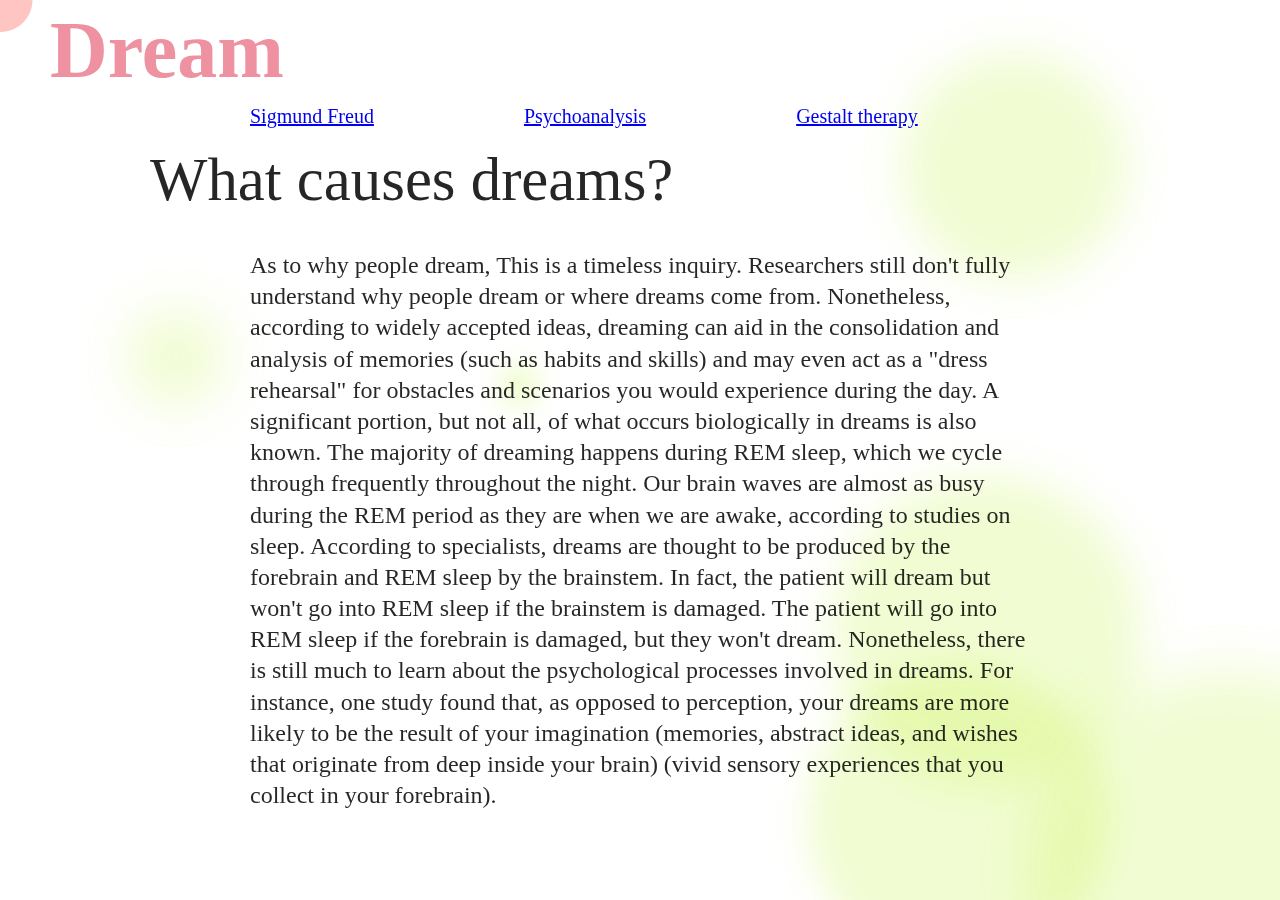
<file: index.html>
<!DOCTYPE html>
<html lang="en">
  <head>
    <meta charset="utf-8" />
    <meta name="viewport" content="width=device-width, initial-scale=1.0">

    <title>Sketch</title>

    <link rel="stylesheet" type="text/css" href="style.css">

    <script src="libraries/p5.min.js"></script>
    <script src="libraries/p5.sound.min.js"></script>
   
   
  </head>

  <body>


    <script class="background" src="sketch.js"></script> 
    
     <h1>
      Dream
     </h1>
          
  
    <ul>
      <li><a href="Sigmund Freud/index.html">Sigmund Freud</a></li>
      <li><a href="#">Psychoanalysis</a></li>
      <li><a href="#">Gestalt therapy</a></li>
    </ul>

<h2>
  What causes dreams?
</h2>
    <p>
      As to why people dream, This is a timeless inquiry. 

      Researchers still don't fully understand why people dream or where dreams come from. 

      Nonetheless, according to widely accepted ideas, 
      dreaming can aid in the consolidation and analysis of memories 
      (such as habits and skills) and may even act as a "dress rehearsal" 
      for obstacles and scenarios you would experience during the day. 

      A significant portion, but not all, of what occurs biologically 
      in dreams is also known. The majority of dreaming happens during REM sleep, 
      which we cycle through frequently throughout the night. 
      Our brain waves are almost as busy during the REM period as they are when we are awake, 
      according to studies on sleep.

      According to specialists, dreams are thought to be produced by the forebrain 
      and REM sleep by the brainstem. In fact, the patient will dream but won't go into REM sleep 
      if the brainstem is damaged. 
      The patient will go into REM sleep if the forebrain is damaged, but they won't dream. 

      Nonetheless, there is still much to learn about the psychological processes involved in dreams. 
      For instance, one study found that, as opposed to perception, your dreams are more likely to be the result of your imagination 
      (memories, abstract ideas, and wishes that originate from deep inside your brain) 
      (vivid sensory experiences that you collect in your forebrain).
    </p>

    <!-- <img src="picture.jpeg"> -->
    
    
   
  </body>

</html>
</file>
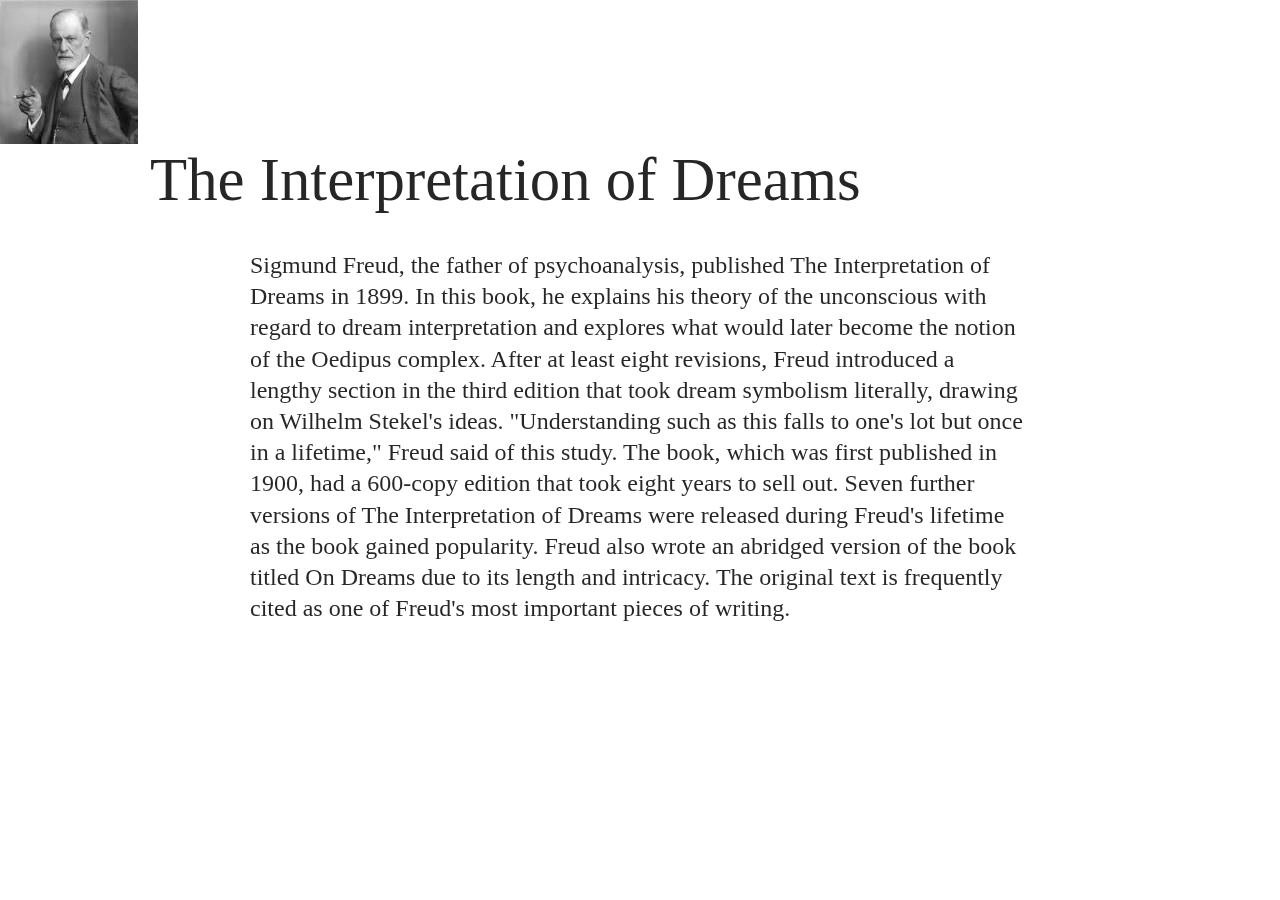
<file: Sigmund Freud/index.html>
<!DOCTYPE html>
<html lang="en">
  <head>
    <meta charset="utf-8" />
    <meta name="viewport" content="width=device-width, initial-scale=1.0">

    <title>Sketch</title>

    <link rel="stylesheet" type="text/css" href="style.css">

    <script src="libraries/p5.min.js"></script>
    <script src="libraries/p5.sound.min.js"></script>
  </head>

  <body>
    <!-- <script src="sketch.js"></script> -->
    <h1>The Interpretation of Dreams</h1>
    <p>
      Sigmund Freud, the father of psychoanalysis, published The Interpretation of Dreams in 1899. In this book, he explains his theory of the unconscious with regard to dream interpretation and explores what would later become the notion of the Oedipus complex. After at least eight revisions, Freud introduced a lengthy section in the third edition that took dream symbolism literally, drawing on Wilhelm Stekel's ideas. "Understanding such as this falls to one's lot but once in a lifetime," Freud said of this study. 

      The book, which was first published in 1900, had a 600-copy edition that took eight years to sell out. Seven further versions of The Interpretation of Dreams were released during Freud's lifetime as the book gained popularity.  

Freud also wrote an abridged version of the book titled On Dreams due to its length and intricacy. The original text is frequently cited as one of Freud's most important pieces of writing.
    </p>

    <img src="picture.jpeg"> 
  </body>
</html>
</file>
<file: style.css>
html, body {
  margin: 0;
  padding: 0;
}

canvas {
  display: block;
}

ul{
  list-style-type:none;
  list-style-position: inside;
  margin:70px 100px;
  padding:0;
  overflow:hidden;
  height:100%;
  font-family:Josefin slab;
  font-size: 20px;
  position:fixed;

  
}

li{
  float:left;
  margin-left: 150px;
  margin-top: 35px;
  text-align: center;
  
}

.background{

margin:-200px;


}

h1{
  font-family: hanken;
  font-size: 80px;
  color: rgb(238, 146, 161);
  position:fixed;
  margin:5px 50px
  
}

p{
  font-size: 1.5rem;
	font-weight: 500;
	color: rgba(0, 0, 0, 0.85);
	font-family: "Diatype Variable", Icons;
	font-style: normal;
	line-height: 1.3;
	font-variation-settings: 'slnt' 0, 'MONO' 0;
  margin: 250px;
  position:fixed;
}


h2{
  position:fixed;
font-family: "Diatype Variable", Icons;
	font-style: normal;
	font-weight: 400;
	padding: 0;
	margin: 150px;
	font-size: 3.8rem;
	line-height: 1;
	color: rgba(0, 0, 0, 0.85);
	font-variation-settings: 'slnt' 0, 'MONO' 0;
}
</file>
<file: Sigmund Freud/style.css>
html, body {
  margin: 0;
  padding: 0;
}

canvas {
  display: block;
}

h1{
  position:fixed;
font-family: "Diatype Variable", Icons;
	font-style: normal;
	font-weight: 400;
	padding: 0;
	margin: 150px;
	font-size: 3.8rem;
	line-height: 1;
	color: rgba(0, 0, 0, 0.85);
	font-variation-settings: 'slnt' 0, 'MONO' 0;
}

p{
  font-size: 1.5rem;
	font-weight: 500;
	color: rgba(0, 0, 0, 0.85);
	font-family: "Diatype Variable", Icons;
	font-style: normal;
	line-height: 1.3;
	font-variation-settings: 'slnt' 0, 'MONO' 0;
  margin: 250px;
  position:fixed;
}
</file>
